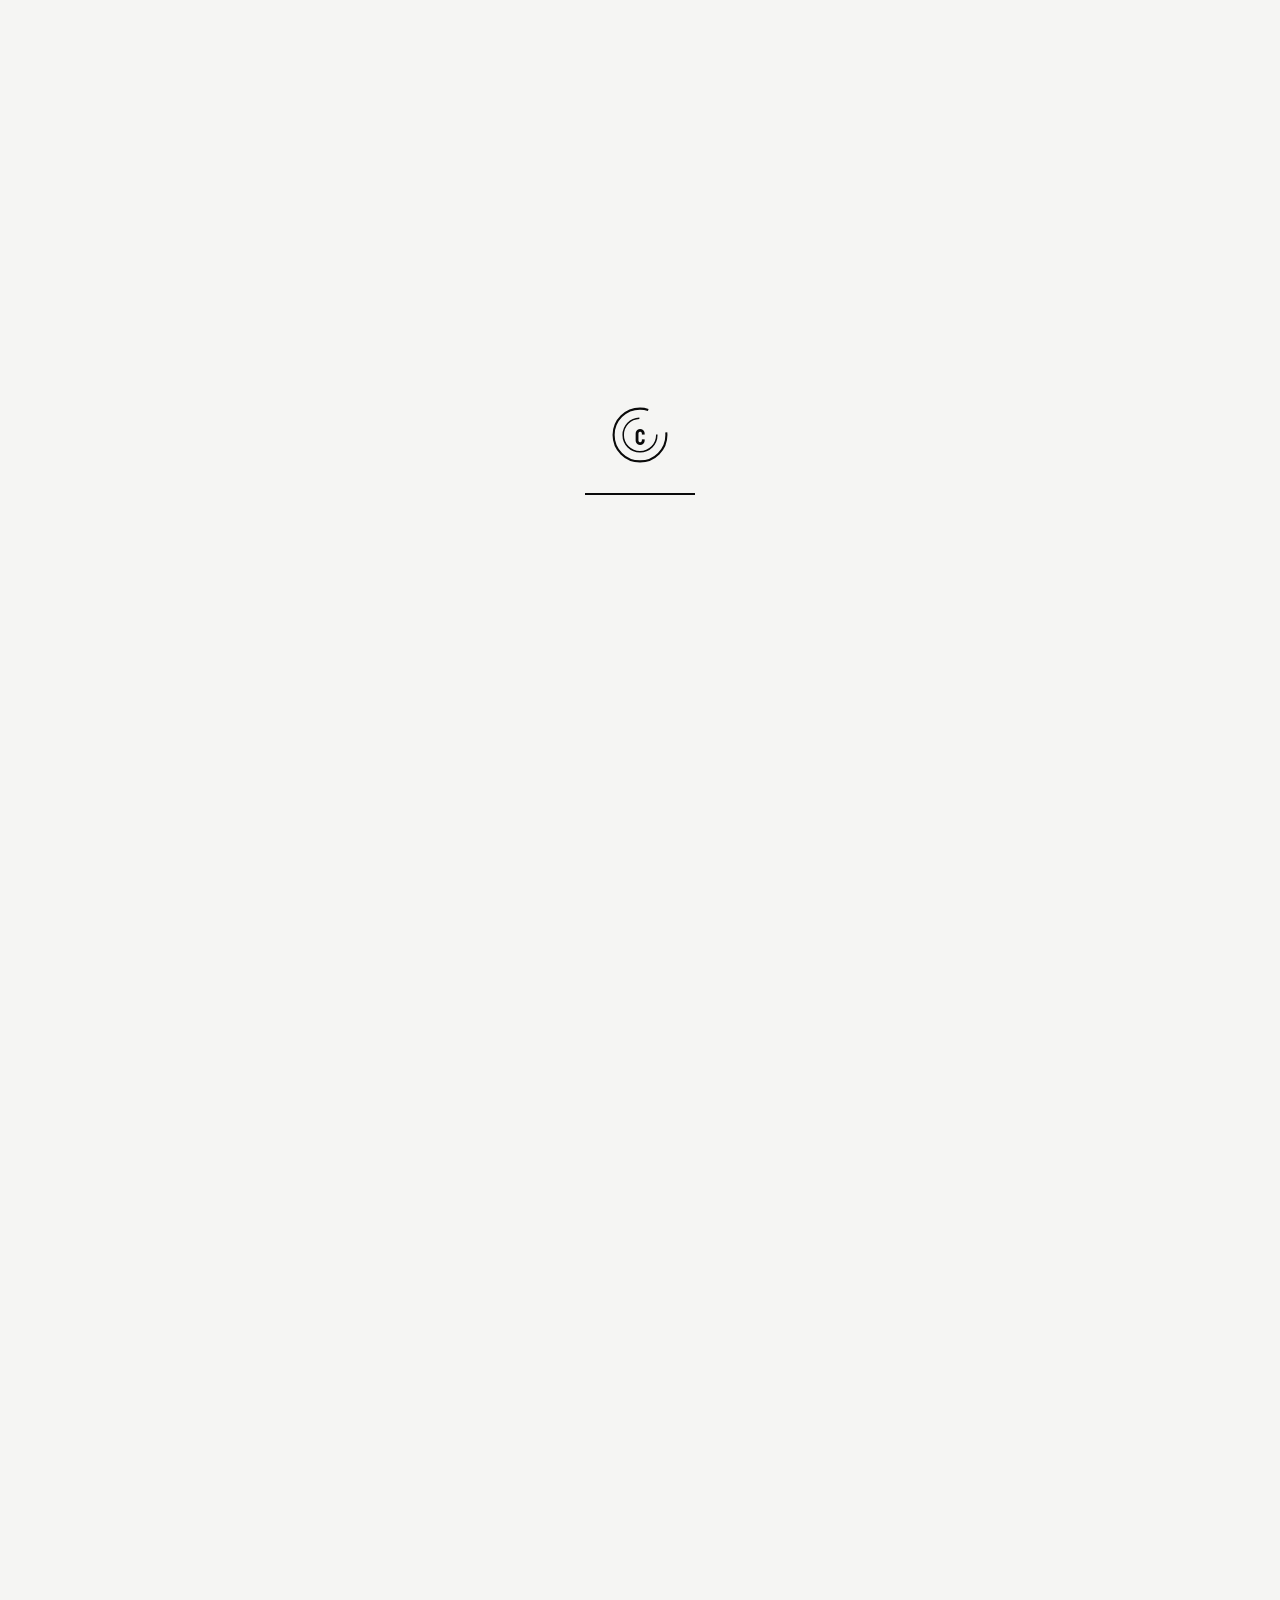
<file: project-charleston.html>
<!DOCTYPE html>
<html lang="en">
<head>
  <meta charset="UTF-8" />
  <meta name="viewport" content="width=device-width, initial-scale=1.0" />
  <meta name="description" content="Charleston Games — A complete brand identity for Charleston Games, a competitive tabletop gaming tournament series targeting enthusiast players. | Catelyn Claire Creative" />
  <title>Charleston Games — Catelyn Claire Creative</title>
  <link rel="stylesheet" href="styles.css" />
  <link href="https://fonts.googleapis.com/css2?family=Koulen&family=Space+Mono:ital,wght@0,400;0,700;1,400&display=swap" rel="stylesheet" />
</head>
<body>

<div id="cursor" aria-hidden="true"></div>

<div id="loader" role="status" aria-label="Loading">
  <div class="ld-ring">
    <svg viewBox="0 0 100 100" fill="none" aria-hidden="true">
      <circle class="ra" cx="50" cy="50" r="44" stroke="#0a0a0a" stroke-width="3.5" stroke-dasharray="220 50" />
      <circle class="rb" cx="50" cy="50" r="28" stroke="#0a0a0a" stroke-width="2.5" stroke-dasharray="130 44" />
      <text x="50" y="66" text-anchor="middle" font-family="Koulen,sans-serif" font-size="38" fill="#0a0a0a">C</text>
    </svg>
  </div>
  <div class="ld-bar"><div class="ld-fill"></div></div>
</div>

<div class="drawer-mask" id="dMask" onclick="closeDrawer()"></div>
<aside class="drawer" id="drawer" aria-label="Contact links">
  <button class="drawer-x" onclick="closeDrawer()" aria-label="Close drawer">✕</button>
  <h3>Let's<br>Connect.</h3>
  <div class="drawer-links">
    <a href="mailto:catelyn@catelynclairecreative.com">catelyn@catelynclairecreative.com <span class="arr">↗</span></a>
    <a href="https://www.behance.net/catelynrodenbiker" target="_blank" rel="noopener noreferrer">Behance <span class="arr">↗</span></a>
    <a href="https://www.linkedin.com/in/catelynrodenbiker" target="_blank" rel="noopener noreferrer">LinkedIn <span class="arr">↗</span></a>
    <a href="https://www.instagram.com/catelynclairecreative" target="_blank" rel="noopener noreferrer">Instagram <span class="arr">↗</span></a>
  </div>
  <p class="drawer-note">Catelyn Claire Creative · Omaha, NE</p>
</aside>

<div id="site">

  <nav class="site-nav">
    <a class="nav-logo" href="index.html">Catelyn Claire Creative</a>
    <ul class="nav-right">
      <li><a href="work.html" class="here">Work</a></li>
      <li><a href="index.html#s-about">About</a></li>
      <li>
        <button class="nav-cta" id="cBtn" onclick="openDrawer()"
                aria-expanded="false" aria-controls="drawer">
          Contact
        </button>
      </li>
    </ul>
  </nav>

  <article class="pd-wrap">

    <a href="work.html" class="pd-back">← All Work</a>

    <!-- Project overview -->
    <div class="pd-hero-grid">
      <div class="pd-hero-left">
        <h1>Charleston Games</h1>
        <div class="pd-tags">
        <span class="pd-tag">Branding</span>
        <span class="pd-tag">Logo Design</span>
        <span class="pd-tag">Print</span>
        </div>
        <p class="pd-brief">A complete brand identity for Charleston Games, a competitive tabletop gaming tournament series targeting enthusiast players.</p>
      </div>
      <dl class="pd-meta">
        <div class="pd-mr"><dt>Client</dt><dd>Class Project</dd></div>
        <div class="pd-mr"><dt>Category</dt><dd>Branding</dd></div>
        <div class="pd-mr"><dt>Year</dt><dd>2025</dd></div>
        <div class="pd-mr"><dt>Services</dt><dd>Branding, Logo Design, Print</dd></div>
      </dl>
    </div>

    <!-- Hero image -->
    <div class="pd-img-hero">
      <img
        src="images/project-charleston.jpg"
        alt="Charleston Games"
        loading="eager"
        onerror="this.parentElement.style.background='var(--g1)'"
      />
    </div>

    <!-- Brief -->
    <section class="pd-section">
      <h2>The Brief</h2>
      <p>Charleston Games needed a brand that felt premium and competitive without alienating the approachable, community-driven spirit of tabletop gaming.</p>
      <p>The resulting identity balances bold typographic architecture with warm, hand-crafted detail across logo, type system, color palette, and print collateral.</p>
    </section>

    <!-- Process -->
    <section class="pd-section dark">
      <h2>Process</h2>
      <p>Every project follows a thoughtful process — from discovery through refinement to final delivery.</p>
    </section>
    <div class="pd-steps">
    <div class="pd-step">
      <span class="pd-step-n">01</span>
      <h3>Research</h3>
      <p>Analyzed competitor brands across gaming and entertainment events. Identified a gap for a more refined, editorial aesthetic in the tabletop space.</p>
    </div>
    <div class="pd-step">
      <span class="pd-step-n">02</span>
      <h3>Concept</h3>
      <p>Developed three distinct creative directions — Classic, Kinetic, and Editorial — presenting each to a class critique before selecting Editorial.</p>
    </div>
    <div class="pd-step">
      <span class="pd-step-n">03</span>
      <h3>Design</h3>
      <p>Built the full identity system: wordmark, icon, type scale, color system, and pattern library.</p>
    </div>
    <div class="pd-step">
      <span class="pd-step-n">04</span>
      <h3>Application</h3>
      <p>Applied the identity to tournament programs, player badges, and banner mockups.</p>
    </div>
    </div>

    <!-- Deliverables gallery -->
    <section class="pd-section">
      <h2>Deliverables</h2>
      <p>A selection of final assets and work from this project.</p>
    </section>
    <div class="pd-gallery">
      <div class="pd-gi">
        <img src="images/project-charleston.jpg" alt="Charleston Games" loading="lazy"
             onerror="this.parentElement.style.background='var(--g1)'" />
      </div>
      <div class="pd-gi tall">
        <img src="images/project-charleston.jpg" alt="Charleston Games" loading="lazy"
             onerror="this.parentElement.style.background='var(--g1)'" />
      </div>
      <div class="pd-gi">
        <img src="images/project-charleston.jpg" alt="Charleston Games" loading="lazy"
             onerror="this.parentElement.style.background='var(--g1)'" />
      </div>
      <div class="pd-gi">
        <img src="images/project-charleston.jpg" alt="Charleston Games" loading="lazy"
             onerror="this.parentElement.style.background='var(--g1)'" />
      </div>
    </div>

    <!-- Previous / Next navigation -->
    <nav class="pd-nav" aria-label="Other projects">
      <a class="pd-nav-item" href="project-nurture.html">
        <span class="pd-nav-lbl">← Previous</span>
        <span class="pd-nav-title">Nurture Nebraska</span>
      </a>
      <a class="pd-nav-item" href="project-sbar.html">
        <span class="pd-nav-lbl">Next →</span>
        <span class="pd-nav-title">S-Bar Steakhouse</span>
      </a>
    </nav>

  </article>

  <footer class="pd-footer">
    <span>Catelyn Claire Creative</span>
    <span class="live-clock" aria-hidden="true">—</span>
    <a href="work.html">All Work →</a>
  </footer>

</div><!-- /#site -->

<script>
  /* ── Cursor ───────────────────────────────────────────── */
  const cursor = document.getElementById('cursor');
  document.addEventListener('mousemove', e => {
    cursor.style.left = e.clientX + 'px';
    cursor.style.top  = e.clientY + 'px';
  });
  document.querySelectorAll('a, button').forEach(el => {
    el.addEventListener('mouseenter', () => cursor.classList.add('grow'));
    el.addEventListener('mouseleave', () => cursor.classList.remove('grow'));
  });

  /* ── Clock ────────────────────────────────────────────── */
  function updateClock() {
    const time = new Date().toLocaleTimeString('en-US', {
      hour: '2-digit', minute: '2-digit', second: '2-digit',
      hour12: false, timeZone: 'America/Chicago'
    }) + ' CST';
    document.querySelectorAll('.live-clock').forEach(el => el.textContent = time);
  }
  updateClock();
  setInterval(updateClock, 1000);

  /* ── Contact drawer ───────────────────────────────────── */
  function openDrawer() {
    document.getElementById('drawer').classList.add('open');
    document.getElementById('dMask').classList.add('open');
    document.getElementById('cBtn').setAttribute('aria-expanded', 'true');
  }
  function closeDrawer() {
    document.getElementById('drawer').classList.remove('open');
    document.getElementById('dMask').classList.remove('open');
    document.getElementById('cBtn').setAttribute('aria-expanded', 'false');
  }
  document.addEventListener('keydown', e => {
    if (e.key === 'Escape') closeDrawer();
  });

  /* ── Loader ───────────────────────────────────────────── */
  window.addEventListener('load', () => {
    setTimeout(() => {
      document.getElementById('loader').classList.add('out');
      document.getElementById('site').style.opacity = '1';
      setTimeout(() => document.getElementById('loader').style.display = 'none', 500);
    }, 1600);
  });
</script>

</body>
</html>
</file>
<file: styles.css>
/* ============================================================
   CATELYN CLAIRE CREATIVE — styles.css
   Fonts : Koulen (display) · Space Mono (body/mono)
   Palette: --black #0a0a0a · --cream #f5f5f3
            --blue  #2255ff · --red   #e02020 (cursor)
============================================================ */
*, *::before, *::after { box-sizing: border-box; margin: 0; padding: 0; }

:root {
  --black  : #0a0a0a;
  --white  : #ffffff;
  --cream  : #f5f5f3;
  --g1     : #e8e8e6;
  --g2     : #707070;
  --g3     : #6a6a68;
  --blue   : #2255ff;
  --red    : #e02020;
  --fd     : 'Koulen', sans-serif;
  --fm     : 'Space Mono', monospace;
  --nav    : 58px;   /* navbar height */
}

html { scroll-behavior: auto; }

body {
  font-family: var(--fm);
  background: var(--cream);
  color: var(--black);
  overflow-x: hidden;
  cursor: none;
}
@media (hover: none) { body { cursor: auto; } #cursor { display: none !important; } }

img { display: block; max-width: 100%; }
a { color: inherit; }
button { font-family: inherit; cursor: none; }

/* ── CURSOR ─────────────────────────────────────────────── */
#cursor {
  position: fixed; width: 13px; height: 13px;
  background: var(--red); border-radius: 50%;
  pointer-events: none; z-index: 9999;
  transform: translate(-50%,-50%);
  transition: width .16s, height .16s, opacity .2s;
  mix-blend-mode: multiply;
}
#cursor.grow { width: 42px; height: 42px; opacity: .7; }

/* ── LOADER ──────────────────────────────────────────────── */
#loader {
  position: fixed; inset: 0; background: var(--cream);
  z-index: 10000; display: flex; flex-direction: column;
  align-items: center; justify-content: center; gap: 28px;
}
.ld-ring { width: 60px; height: 60px; }
.ld-ring svg { width: 100%; height: 100%; }
.ra { transform-origin: 50px 50px; animation: ra 2s linear infinite; }
.rb { transform-origin: 50px 50px; animation: rb 1.4s linear infinite reverse; }
@keyframes ra { to { transform: rotate(360deg); } }
@keyframes rb { to { transform: rotate(360deg); } }
.ld-bar { width: 110px; height: 2px; background: var(--g1); overflow: hidden; }
.ld-fill { height: 100%; background: var(--black); width: 0; animation: lf 2s ease forwards; }
@keyframes lf { 0%{width:0} 45%{width:55%} 80%{width:84%} 100%{width:100%} }
#loader.out { animation: lo .5s ease forwards; pointer-events: none; }
@keyframes lo { to { opacity: 0; } }

/* ── NAV ─────────────────────────────────────────────────── */
.site-nav {
  position: fixed; top: 0; left: 0; right: 0; height: var(--nav);
  display: flex; align-items: center; justify-content: space-between;
  padding: 0 52px;
  background: var(--cream); border-bottom: 1px solid rgba(0,0,0,.08);
  z-index: 500;
}
.nav-logo {
  font-family: var(--fd); font-size: 1rem; letter-spacing: .1em;
  text-transform: uppercase; text-decoration: none; color: var(--black);
  transition: color .2s;
}
.nav-logo:hover { color: var(--blue); }
.nav-right { display: flex; align-items: center; gap: 32px; list-style: none; }
.nav-right a {
  font-size: .56rem; letter-spacing: .2em; text-transform: uppercase;
  text-decoration: none; color: var(--g3); transition: color .2s;
  position: relative;
}
.nav-right a::after {
  content: ''; position: absolute; bottom: -3px; left: 0;
  width: 0; height: 1px; background: var(--black); transition: width .25s;
}
.nav-right a:hover, .nav-right a.here { color: var(--black); }
.nav-right a:hover::after, .nav-right a.here::after { width: 100%; }
.nav-cta {
  background: none; border: 1px solid var(--black);
  font-family: var(--fm); font-size: .56rem; letter-spacing: .2em;
  text-transform: uppercase; padding: 7px 18px;
  color: var(--black); transition: background .2s, color .2s;
}
.nav-cta:hover { background: var(--black); color: var(--white); }

/* ── DRAWER ──────────────────────────────────────────────── */
.drawer-mask { position: fixed; inset: 0; z-index: 590; display: none; }
.drawer-mask.open { display: block; }
.drawer {
  position: fixed; top: 0; right: 0; width: 340px; height: 100vh;
  background: var(--black); color: var(--white); z-index: 600;
  padding: 64px 40px 40px;
  display: flex; flex-direction: column; gap: 24px;
  transform: translateX(100%);
  transition: transform .5s cubic-bezier(.77,0,.18,1);
}
.drawer.open { transform: translateX(0); }
.drawer h3 { font-family: var(--fd); font-size: 2.8rem; letter-spacing: .04em; line-height: .88; }
.drawer-links { display: flex; flex-direction: column; }
.drawer-links a {
  display: flex; align-items: center; justify-content: space-between;
  color: var(--white); text-decoration: none;
  font-size: .58rem; letter-spacing: .14em; text-transform: uppercase;
  padding: 15px 0; border-bottom: 1px solid rgba(255,255,255,.1);
  transition: color .2s, padding-left .2s;
}
.drawer-links a:hover { color: var(--blue); padding-left: 8px; }
.drawer-links a .arr { opacity: .4; transition: opacity .2s; font-size: .9rem; }
.drawer-links a:hover .arr { opacity: 1; }
.drawer-x {
  position: absolute; top: 20px; right: 22px;
  background: none; border: none; color: var(--white);
  font-size: 1.1rem; opacity: .3; transition: opacity .2s;
}
.drawer-x:hover { opacity: 1; }
.drawer-note { margin-top: auto; font-size: .48rem; letter-spacing: .1em; text-transform: uppercase; color: rgba(255,255,255,.22); }

/* ── Site wrapper (fades in after loader) ────────────────── */
#site {
  opacity: 0;
  transition: opacity 0.7s ease;
}

/* ── PANEL BASE (every section = 100vh) ─────────────────── */
.panel {
  height: 100vh;
  width: 100%;
  padding: var(--nav) 52px 0;
  position: relative;
  overflow: hidden;
  display: flex;
  flex-direction: column;
}

/* ── §1 HERO ─────────────────────────────────────────────── */
.hero-main {
  flex: 1;
  display: flex;
  flex-direction: column;
  justify-content: center;
}
#s-hero { justify-content: center; }

.hero-eyebrow {
  font-size: .56rem; letter-spacing: .24em; text-transform: uppercase;
  color: var(--g2); margin-bottom: 14px;
}
.hero-name {
  font-family: var(--fd);
  line-height: .87; letter-spacing: -.025em; text-transform: uppercase;
  white-space: nowrap; user-select: none;
  display: flex; align-items: baseline;
}
.hl { display: inline-block; transition: transform .2s cubic-bezier(.34,1.56,.64,1); }
.hl.tr  { transform: rotate(15deg)  translateY(-5px); }
.hl.tl  { transform: rotate(-15deg) translateY(-5px); }
.hl.tr1 { transform: rotate(8deg)   translateY(-3px); }
.hl.tl1 { transform: rotate(-8deg)  translateY(-3px); }
.hl.tr2 { transform: rotate(3deg)   translateY(-1px); }
.hl.tl2 { transform: rotate(-3deg)  translateY(-1px); }

.hero-role {
  font-family: var(--fd);
  font-size: clamp(18px, 2.6vw, 44px);
  text-transform: uppercase; letter-spacing: -.01em;
  color: var(--g2); margin-top: .22em;
}

/* bottom strip — tags + scroll hint */
.hero-foot {
  position: absolute; bottom: 44px; left: 52px; right: 52px;
  display: flex; align-items: flex-end; justify-content: space-between;
}
.hero-tags { display: flex; flex-direction: column; gap: 1px; }
.htag {
  font-family: var(--fd);
  font-size: clamp(12px, 1.45vw, 21px);
  text-transform: uppercase; letter-spacing: .06em;
  color: var(--g2); position: relative; width: fit-content;
  padding: 1px 0; transition: color .17s;
}
.htag::before {
  content: ''; position: absolute; inset: -1px; left: -8px;
  background: var(--blue); transform: scaleX(0); transform-origin: left;
  transition: transform .2s cubic-bezier(.77,0,.18,1); z-index: -1;
}
.htag:hover::before { transform: scaleX(1); }
.htag:hover { color: var(--white); }

.hero-hint {
  font-size: .48rem; letter-spacing: .22em; text-transform: uppercase;
  color: var(--g2); display: flex; align-items: center; gap: 10px;
}
.hero-hint::before {
  content: ''; display: block; width: 1px; height: 36px;
  background: var(--g2); animation: hpulse 2.2s ease-in-out infinite;
}
@keyframes hpulse { 0%,100%{opacity:.25} 50%{opacity:.9} }

/* tag image preview */
#tag-prev {
  position: fixed; inset: 0; width: 65vw;
  pointer-events: none; z-index: 400;
  opacity: 0; transition: opacity .28s ease; overflow: hidden;
}
#tag-prev.on { opacity: 1; }
#tag-prev img { width: 100%; height: 100%; object-fit: cover; pointer-events: none; }
#tag-prev-fade {
  position: absolute; inset: 0;
  pointer-events: none;
  background: linear-gradient(to right, transparent 48%, var(--cream) 100%);
}

/* ── §2 WORK LIST ────────────────────────────────────────── */
#s-work {
  padding-bottom: 0;
}
.wl-head {
  display: flex; align-items: baseline; justify-content: space-between;
  padding-top: 32px; padding-bottom: 20px;
  flex-shrink: 0;
}
.wl-head h2 {
  font-family: var(--fd);
  font-size: clamp(44px, 6.5vw, 90px);
  text-transform: uppercase; letter-spacing: -.025em; line-height: .88;
}
.wl-head a {
  font-size: .54rem; letter-spacing: .18em; text-transform: uppercase;
  color: var(--g2); text-decoration: none; transition: color .2s; white-space: nowrap;
}
.wl-head a:hover { color: var(--black); }

.proj-list { flex: 1; display: flex; flex-direction: column; justify-content: center; min-height: 0; }
.prow {
  display: grid; grid-template-columns: 1fr auto auto 44px;
  align-items: center; gap: 0 28px;
  padding: 15px 0;
  border-top: 1px solid var(--g1);
  text-decoration: none; color: var(--black);
  transition: background .18s, padding-left .18s;
}
.prow:last-child { border-bottom: 1px solid var(--g1); }
.prow:hover { background: var(--g1); padding-left: 8px; }
.prow:hover .p-arrow { opacity: 1; transform: translate(3px,-3px); }
.prow:hover .p-name { color: var(--blue); }

.p-name {
  font-family: var(--fd);
  font-size: clamp(19px, 2.3vw, 36px);
  text-transform: uppercase; letter-spacing: -.01em;
  transition: color .18s;
}
.p-cat { font-size: .52rem; letter-spacing: .14em; text-transform: uppercase; color: var(--g2); white-space: nowrap; }
.p-yr  { font-size: .52rem; letter-spacing: .1em; color: var(--g2); white-space: nowrap; }
.p-arrow { font-size: 1rem; color: var(--g2); opacity: .28; transition: transform .2s, opacity .2s; justify-self: end; }

/* floating project image */
#proj-float {
  position: fixed; width: 270px; aspect-ratio: 4/3;
  pointer-events: none; z-index: 450; overflow: hidden;
  opacity: 0; transform: scale(.95);
  transition: opacity .22s, transform .22s;
}
#proj-float.on { opacity: 1; transform: scale(1); }
#proj-float img { width: 100%; height: 100%; object-fit: cover; }

/* ── §3 ABOUT ────────────────────────────────────────────── */
#s-about {
  display: grid;
  grid-template-columns: 1fr 1fr;
  align-items: center;
  gap: 80px;
  padding-bottom: 40px;
  padding-top: calc(var(--nav) + 20px);
}

.about-l .eyebrow {
  font-size: .54rem; letter-spacing: .24em; text-transform: uppercase;
  color: var(--g2); display: block; margin-bottom: 22px;
}
.about-l h2 {
  font-family: var(--fd);
  font-size: clamp(48px, 5.8vw, 80px);
  text-transform: uppercase; letter-spacing: -.02em;
  line-height: .88; margin-bottom: 24px;
}
.about-l p {
  font-size: .68rem; line-height: 1.95; color: var(--g3);
  max-width: 390px; margin-bottom: 28px;
}
.edu-item { padding: 12px 0; border-top: 1px solid var(--g1); }
.edu-item:last-child { border-bottom: 1px solid var(--g1); }
.edu-school { font-size: .62rem; font-weight: 700; letter-spacing: .1em; text-transform: uppercase; }
.edu-deg { font-size: .58rem; color: var(--g2); font-style: italic; margin-top: 2px; }
.edu-yr { font-size: .52rem; color: var(--g2); letter-spacing: .06em; margin-top: 2px; }

.about-r {
  position: relative; height: 100%;
  display: flex; align-items: center; justify-content: center;
}
.about-img {
  width: 70%; aspect-ratio: 3/4;
  overflow: hidden; background: var(--g1); position: relative;
}
.about-img img { width: 100%; height: 100%; object-fit: cover; display: block; }
.about-badge {
  position: absolute; bottom: -16px; right: -20px;
  background: var(--black); color: var(--white);
  font-family: var(--fd); font-size: .9rem;
  letter-spacing: .14em; text-transform: uppercase;
  padding: 12px 20px;
}
.conf-wrap { position: absolute; inset: 0; pointer-events: none; overflow: visible; z-index: 10; }
.conf-p { position: absolute; border-radius: 2px; pointer-events: none; opacity: 0; }
.conf-p.pop { animation: cpop .95s cubic-bezier(.22,.61,.36,1) forwards; }
@keyframes cpop {
  0%   { opacity: 1; transform: translate(0,0) rotate(0deg); }
  80%  { opacity: .8; }
  100% { opacity: 0; transform: translate(var(--tx),var(--ty)) rotate(360deg); }
}

/* ── §4 CONTACT ──────────────────────────────────────────── */
#s-contact {
  background: var(--black); color: var(--white);
  padding-bottom: 0;
  justify-content: flex-start;
}
.contact-inner {
  flex: 1; display: flex; flex-direction: column;
  justify-content: center;
  padding-top: 20px; padding-bottom: 56px;
}
.contact-eyebrow {
  font-size: .54rem; letter-spacing: .24em; text-transform: uppercase;
  color: rgba(255,255,255,.3); margin-bottom: 16px; display: block;
}
#s-contact h2 {
  font-family: var(--fd);
  font-size: clamp(52px, 9.5vw, 130px);
  text-transform: uppercase; letter-spacing: -.03em; line-height: .87;
  margin-bottom: 40px;
}
.c-grid { display: grid; grid-template-columns: 1fr 1fr; gap: 64px; }

.c-links { display: flex; flex-direction: column; }
.c-links a {
  display: flex; align-items: center; justify-content: space-between;
  color: var(--white); text-decoration: none;
  font-size: .58rem; letter-spacing: .14em; text-transform: uppercase;
  padding: 15px 0; border-bottom: 1px solid rgba(255,255,255,.1);
  transition: color .2s, padding-left .2s;
}
.c-links a:hover { color: var(--blue); padding-left: 8px; }
.c-links a .arr { opacity: .35; transition: opacity .2s; }
.c-links a:hover .arr { opacity: 1; }

.c-form { display: flex; flex-direction: column; }
.cff { display: flex; flex-direction: column; gap: 5px; margin-bottom: 14px; }
.cff label { font-size: .48rem; letter-spacing: .18em; text-transform: uppercase; color: rgba(255,255,255,.38); }
.cff input, .cff textarea, .cff select {
  background: transparent;
  border: none; border-bottom: 1px solid rgba(255,255,255,.18);
  color: var(--white); font-family: var(--fm);
  font-size: .62rem; letter-spacing: .05em;
  padding: 10px 0; outline: none; width: 100%;
  transition: border-color .2s;
}
.cff input:focus, .cff textarea:focus, .cff select:focus { border-bottom-color: var(--blue); }
.cff textarea { min-height: 72px; resize: none; }
.cff select option { background: var(--black); }
.c-send {
  align-self: flex-start; margin-top: 6px;
  background: none; border: 1px solid rgba(255,255,255,.28);
  color: var(--white); font-family: var(--fd);
  font-size: 1.05rem; letter-spacing: .1em; text-transform: uppercase;
  padding: 9px 30px; transition: background .2s, border-color .2s;
}
.c-send:hover { background: var(--blue); border-color: var(--blue); }

.contact-bar {
  position: absolute; bottom: 0; left: 0; right: 0;
  height: 48px; border-top: 1px solid rgba(255,255,255,.08);
  display: flex; align-items: center; justify-content: space-between;
  padding: 0 52px;
  font-size: .48rem; letter-spacing: .14em; text-transform: uppercase;
  color: rgba(255,255,255,.22);
}
.top-btn {
  background: none; border: none; color: rgba(255,255,255,.3);
  font-family: var(--fd); font-size: .82rem; letter-spacing: .16em;
  text-transform: uppercase; transition: color .2s;
}
.top-btn:hover { color: var(--white); }

/* ── SIDE DOTS ───────────────────────────────────────────── */
.sdots {
  position: fixed; right: 24px; top: 50%;
  transform: translateY(-50%);
  display: flex; flex-direction: column; gap: 10px;
  z-index: 300;
}
.sdot {
  width: 5px; height: 5px; border-radius: 50%;
  background: var(--g2); border: none; padding: 0;
  transition: background .3s, transform .3s;
}
.sdot.on { background: var(--black); transform: scale(1.6); }
.sdots.dark .sdot.on { background: var(--white); }
#s-contact ~ .sdots .sdot.on,
.sdots.dark .sdot.on { background: var(--white); }

/* ── WORK PAGE ───────────────────────────────────────────── */
.wp-header {
  padding: calc(var(--nav) + 52px) 52px 36px;
  border-bottom: 1px solid var(--g1);
  display: flex; align-items: flex-end; justify-content: space-between;
}
.wp-header h1 {
  font-family: var(--fd);
  font-size: clamp(80px, 14vw, 200px);
  text-transform: uppercase; letter-spacing: -.03em; line-height: .84;
}
.wp-header-sub { font-size: .54rem; letter-spacing: .18em; text-transform: uppercase; color: var(--g2); padding-bottom: 6px; }
.wp-filters {
  position: sticky; top: var(--nav); background: var(--cream);
  display: flex; gap: 6px; flex-wrap: wrap;
  padding: 14px 52px; border-bottom: 1px solid var(--g1); z-index: 100;
}
.wf {
  font-size: .52rem; letter-spacing: .14em; text-transform: uppercase;
  padding: 6px 18px; border: 1px solid var(--g2); background: none;
  color: var(--black); transition: background .18s, color .18s, border-color .18s;
}
.wf:hover, .wf.on { background: var(--black); color: var(--white); border-color: var(--black); }
.wp-grid {
  display: grid; grid-template-columns: repeat(3,1fr); gap: 2px;
  padding: 2px;
}
.wg-card {
  aspect-ratio: 4/3; overflow: hidden;
  background: var(--g1); position: relative;
  display: block; text-decoration: none;
}
.wg-card img {
  width: 100%; height: 100%; object-fit: cover;
  filter: grayscale(70%) brightness(1.04);
  transition: filter .38s, transform .38s;
}
.wg-card:hover img { filter: grayscale(0%) brightness(1); transform: scale(1.04); }
.wg-info {
  position: absolute; bottom: 0; left: 0; right: 0;
  padding: 20px 16px 16px;
  background: linear-gradient(to top, rgba(0,0,0,.7), transparent);
  opacity: 0; transition: opacity .28s;
  display: flex; flex-direction: column; gap: 3px;
}
.wg-card:hover .wg-info { opacity: 1; }
.wg-title { font-family: var(--fd); font-size: 1.1rem; text-transform: uppercase; color: var(--white); letter-spacing: .04em; }
.wg-meta { font-size: .48rem; letter-spacing: .12em; text-transform: uppercase; color: rgba(255,255,255,.6); }
.wp-foot {
  padding: 40px 52px;
  display: flex; justify-content: space-between; align-items: center;
  border-top: 1px solid var(--g1);
  font-size: .52rem; letter-spacing: .14em; text-transform: uppercase; color: var(--g2);
}
.wp-foot a { color: var(--g2); text-decoration: none; transition: color .2s; }
.wp-foot a:hover { color: var(--black); }

/* ── PROJECT DETAIL PAGE ─────────────────────────────────── */
.pd-wrap {
  padding: calc(var(--nav) + 64px) 52px 0;
}
.pd-back { font-size: .54rem; letter-spacing: .18em; text-transform: uppercase; color: var(--g2); text-decoration: none; transition: color .2s; display: inline-block; margin-bottom: 36px; }
.pd-back:hover { color: var(--black); }
.pd-hero-grid {
  display: grid; grid-template-columns: 1fr 1fr; gap: 80px;
  align-items: end; padding-bottom: 52px;
  border-bottom: 1px solid var(--g1);
}
.pd-hero-grid h1 {
  font-family: var(--fd);
  font-size: clamp(52px, 7.5vw, 110px);
  text-transform: uppercase; letter-spacing: -.025em; line-height: .87;
  margin-bottom: 22px;
}
.pd-tags { display: flex; flex-wrap: wrap; gap: 6px; margin-bottom: 20px; }
.pd-tag { font-size: .48rem; letter-spacing: .14em; text-transform: uppercase; padding: 4px 12px; border: 1px solid var(--g1); color: var(--g3); }
.pd-brief { font-size: .68rem; line-height: 1.92; color: var(--g3); }
.pd-meta { display: flex; flex-direction: column; align-self: end; }
.pd-mr { padding: 12px 0; border-top: 1px solid var(--g1); }
.pd-mr:last-child { border-bottom: 1px solid var(--g1); }
.pd-mr dt { font-size: .48rem; letter-spacing: .18em; text-transform: uppercase; color: var(--g2); margin-bottom: 3px; }
.pd-mr dd { font-size: .64rem; letter-spacing: .04em; }
.pd-img-hero { width: 100%; aspect-ratio: 16/7; overflow: hidden; background: var(--g1); margin: 52px 0 0; }
.pd-img-hero img { width: 100%; height: 100%; object-fit: cover; }

.pd-section { padding: 72px 52px; border-bottom: 1px solid var(--g1); }
.pd-section h2 { font-family: var(--fd); font-size: clamp(32px, 4vw, 58px); text-transform: uppercase; letter-spacing: -.02em; margin-bottom: 24px; }
.pd-section p { font-size: .68rem; line-height: 1.95; color: var(--g3); max-width: 580px; }
.pd-section p + p { margin-top: 16px; }
.pd-section.dark { background: var(--black); color: var(--white); }
.pd-section.dark h2 { color: var(--white); }
.pd-section.dark p { color: rgba(255,255,255,.52); }

.pd-steps { display: grid; grid-template-columns: repeat(4,1fr); gap: 2px; background: var(--g1); }
.pd-step { background: var(--cream); padding: 32px 26px; }
.pd-step-n { font-family: var(--fd); font-size: 2.6rem; color: var(--g1); display: block; line-height: 1; margin-bottom: 10px; }
.pd-step h3 { font-family: var(--fd); font-size: 1.1rem; text-transform: uppercase; letter-spacing: .04em; margin-bottom: 8px; }
.pd-step p { font-size: .6rem; line-height: 1.78; color: var(--g3); }

.pd-gallery { display: grid; grid-template-columns: 1fr 1fr; gap: 2px; background: var(--g1); }
.pd-gi { overflow: hidden; background: var(--g1); aspect-ratio: 4/3; }
.pd-gi.tall { aspect-ratio: 3/4; }
.pd-gi img { width: 100%; height: 100%; object-fit: cover; transition: transform .45s; display: block; }
.pd-gi:hover img { transform: scale(1.03); }

.pd-nav { display: grid; grid-template-columns: 1fr 1fr; border-top: 1px solid var(--g1); }
.pd-nav-item {
  padding: 40px 52px; text-decoration: none; color: var(--black);
  display: flex; flex-direction: column; gap: 6px;
  border-right: 1px solid var(--g1); transition: background .2s;
}
.pd-nav-item:last-child { border-right: none; align-items: flex-end; text-align: right; }
.pd-nav-item:hover { background: var(--g1); }
.pd-nav-lbl { font-size: .48rem; letter-spacing: .2em; text-transform: uppercase; color: var(--g2); }
.pd-nav-title { font-family: var(--fd); font-size: clamp(20px, 2.8vw, 40px); text-transform: uppercase; letter-spacing: -.01em; }
.pd-footer { padding: 22px 52px; border-top: 1px solid var(--g1); display: flex; justify-content: space-between; align-items: center; font-size: .5rem; letter-spacing: .14em; text-transform: uppercase; color: var(--g2); }
.pd-footer a { color: var(--g2); text-decoration: none; transition: color .2s; }
.pd-footer a:hover { color: var(--black); }

/* ── RESPONSIVE ──────────────────────────────────────────── */
@media (max-width: 960px) {
  .site-nav, .contact-bar { padding-left: 28px; padding-right: 28px; }
  .panel { padding-left: 28px; padding-right: 28px; }
  #s-about { grid-template-columns: 1fr; height: auto; min-height: 100vh; gap: 0; align-items: start; padding-top: calc(var(--nav) + 32px); padding-bottom: 48px; }
  .about-r { height: 55vw; margin-top: 32px; }
  .c-grid { grid-template-columns: 1fr; gap: 36px; }
  #s-contact h2 { font-size: clamp(44px, 10vw, 100px); }
  .contact-bar { display: none; }
  .sdots { display: none; }
  .prow { grid-template-columns: 1fr 40px; }
  .p-cat, .p-yr { display: none; }
  .wp-header { padding-left: 28px; padding-right: 28px; }
  .wp-filters, .wp-foot { padding-left: 28px; padding-right: 28px; }
  .wp-grid { grid-template-columns: repeat(2,1fr); }
  .pd-wrap { padding-left: 28px; padding-right: 28px; }
  .pd-hero-grid { grid-template-columns: 1fr; gap: 40px; }
  .pd-section, .pd-nav-item, .pd-footer { padding-left: 28px; padding-right: 28px; }
  .pd-steps { grid-template-columns: repeat(2,1fr); }
  .pd-nav { grid-template-columns: 1fr; }
  .pd-nav-item:last-child { align-items: flex-start; text-align: left; border-right: none; border-top: 1px solid var(--g1); }
}
@media (max-width: 560px) {
  .site-nav { padding: 0 18px; }
  .panel { padding-left: 18px; padding-right: 18px; }
  .hero-foot { left: 18px; right: 18px; flex-direction: column; gap: 20px; }
  .wp-grid, .pd-gallery { grid-template-columns: 1fr; }
  .pd-steps { grid-template-columns: 1fr; }
  .wp-header h1 { font-size: clamp(64px, 15vw, 120px); }
}
</file>
